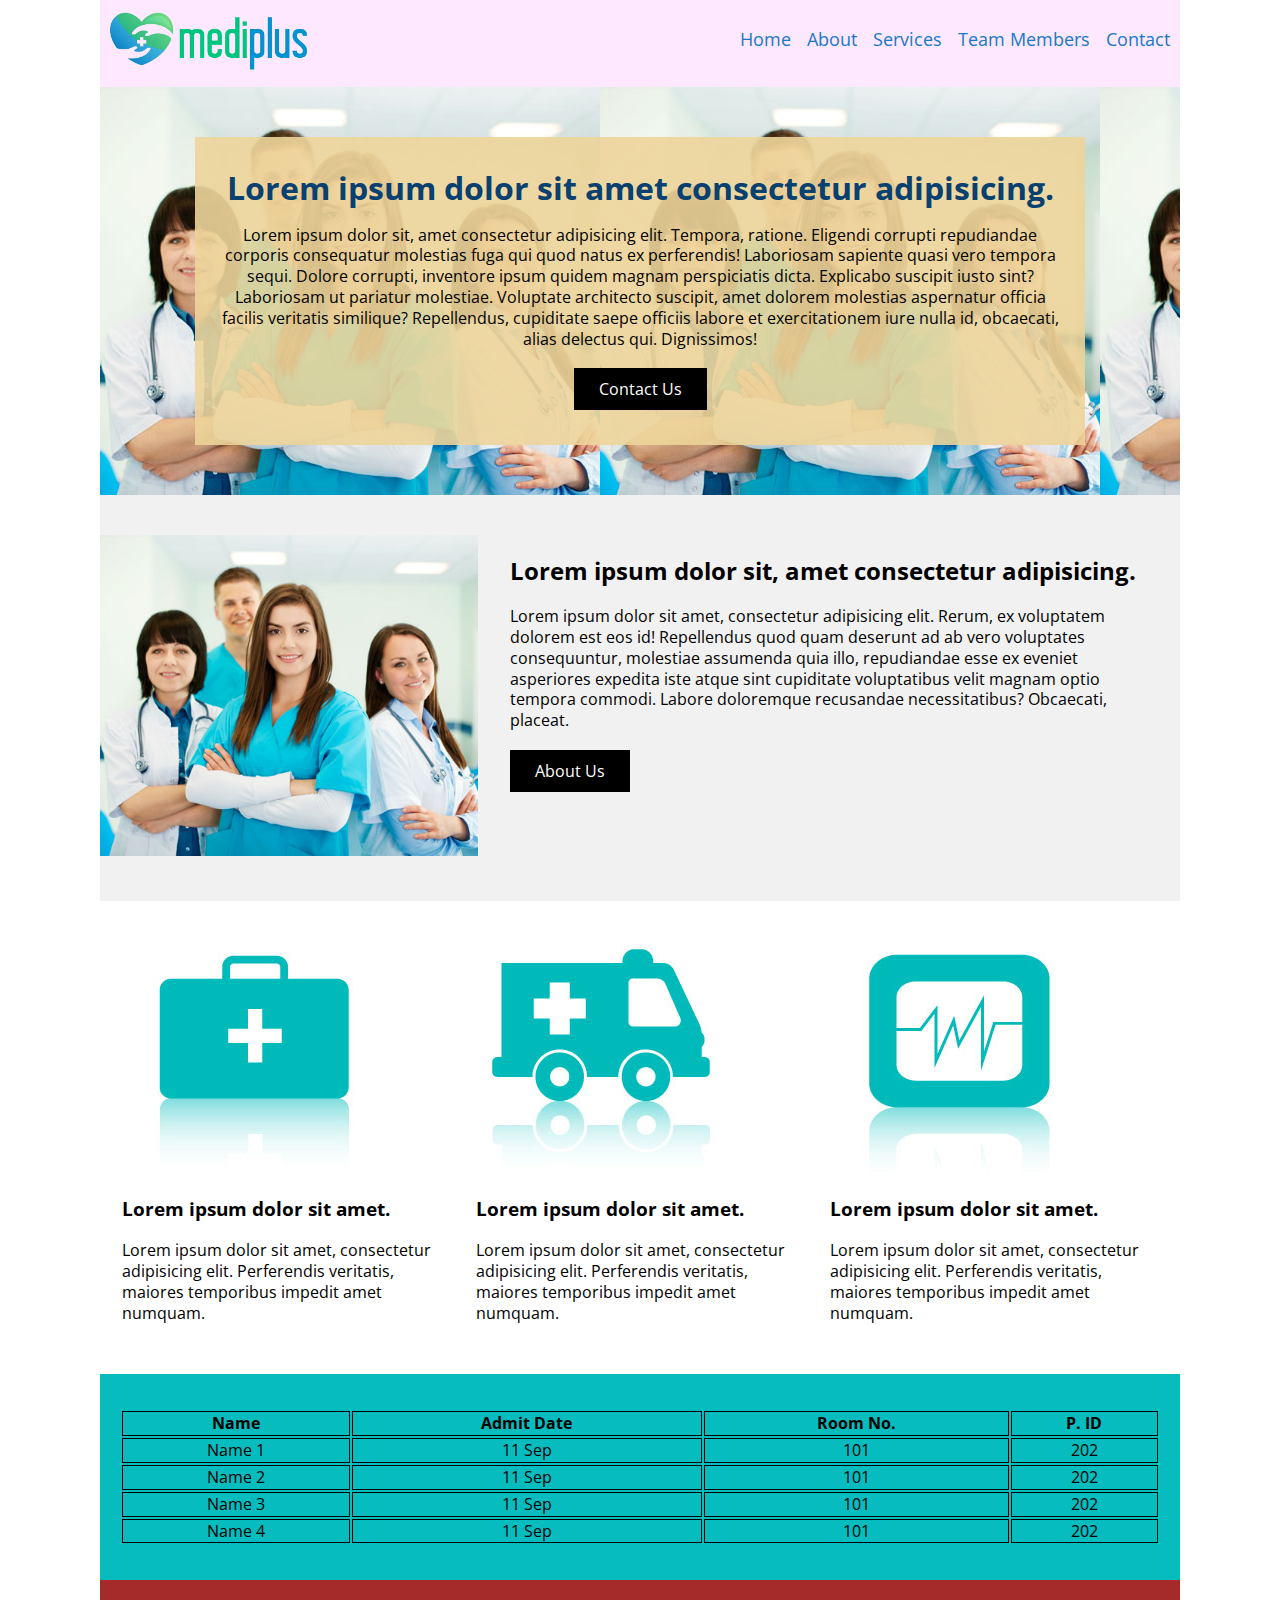
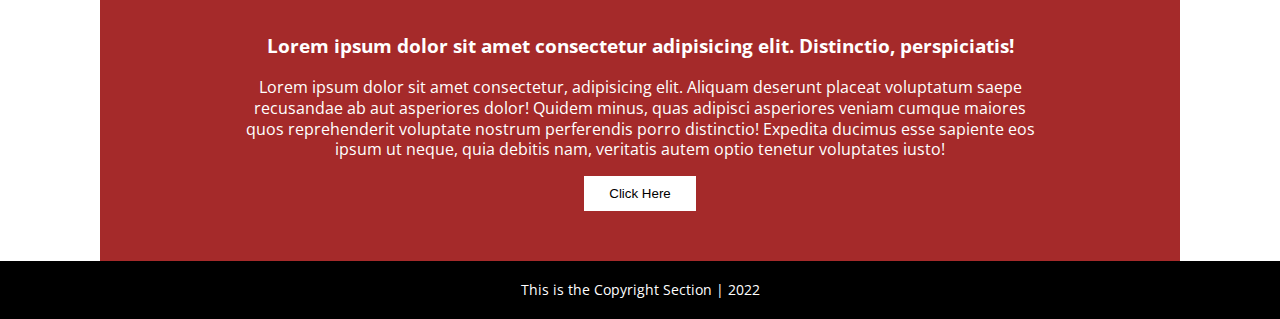
<file: Project-1/index.html>
<!DOCTYPE html>
<html lang="en">
<head>
    <meta charset="UTF-8">
    <meta http-equiv="X-UA-Compatible" content="IE=edge">
    <meta name="viewport" content="width=device-width, initial-scale=1.0">
    <title>Project 1</title>
    <link rel="shortcut icon" href="images/favicon.png" type="image/x-icon">
    <link rel="stylesheet" href="css/style.css">
    <link rel="preconnect" href="https://fonts.googleapis.com">
    <link rel="preconnect" href="https://fonts.gstatic.com" crossorigin>
    <link href="https://fonts.googleapis.com/css2?family=Open+Sans:wght@300;400;600;700&display=swap" rel="stylesheet">
</head>
<body>
<div id="wrapper">
    <!-- Header Start-->
    <header id="siteheader">
        <div class="logo">
            <img src="images/logo.png" alt="Project-1">
        </div>

        <nav class="sitenav">
            <a href="#">Home</a>
            <a href="#">About</a>
            <a href="#">Services</a>
            <a href="#">Team Members</a>
            <a href="#">Contact</a>
        </nav>
        <div class="clear"></div>
    </header> <!-- End of Header-->
    <section id="herosec">
        <div class="herowrap">
            <h1>Lorem ipsum dolor sit amet consectetur adipisicing.</h1>
            <p>Lorem ipsum dolor sit, amet consectetur adipisicing elit. Tempora, ratione. Eligendi corrupti repudiandae corporis consequatur molestias fuga qui quod natus ex perferendis! Laboriosam sapiente quasi vero tempora sequi. Dolore corrupti, inventore ipsum quidem magnam perspiciatis dicta. Explicabo suscipit iusto sint? Laboriosam ut pariatur molestiae. Voluptate architecto suscipit, amet dolorem molestias aspernatur officia facilis veritatis similique? Repellendus, cupiditate saepe officiis labore et exercitationem iure nulla id, obcaecati, alias delectus qui. Dignissimos!</p>
            <div class="contact-button">
                <a href="#">Contact Us</a>
            </div>
        </div>
    </section> <!-- End of Hero Section-->
    <section id="aboutus">
        <div class="aboutleft">
         <img src="css/img/img1.jpg" alt="">
        </div>
        <div class="aboutright">
        <h2>Lorem ipsum dolor sit, amet consectetur adipisicing.</h2>
        <p>Lorem ipsum dolor sit amet, consectetur adipisicing elit. Rerum, ex voluptatem dolorem est eos id! Repellendus quod quam deserunt ad ab vero voluptates consequuntur, molestiae assumenda quia illo, repudiandae esse ex eveniet asperiores expedita iste atque sint cupiditate voluptatibus velit magnam optio tempora commodi. Labore doloremque recusandae
        necessitatibus? Obcaecati, placeat.</p>
        <div class="contact-button">
            <a href="#">About Us</a>
        </div>
        </div>
        <div class="clear"></div>
    </section> <!-- End Of About Us-->

    <section id="services">
        <div class="servicewrap">
        <div class="service-col">
            <img src="images/icon1.jpg" alt="Service 1">
            <h3>Lorem ipsum dolor sit amet.</h3>
            <p>Lorem ipsum dolor sit amet, consectetur adipisicing elit. Perferendis veritatis, maiores temporibus impedit amet numquam.</p>
        </div>

        <div class="service-col">
            <img src="images/icon2.jpg" alt="Service 2">
            <h3>Lorem ipsum dolor sit amet.</h3>
            <p>Lorem ipsum dolor sit amet, consectetur adipisicing elit. Perferendis veritatis, maiores temporibus impedit amet
                numquam.</p>
        </div>

        <div class="service-col last">
            <img src="images/icon3.jpg" alt="Service 3">
            <h3>Lorem ipsum dolor sit amet.</h3>
            <p>Lorem ipsum dolor sit amet, consectetur adipisicing elit. Perferendis veritatis, maiores temporibus impedit amet
                numquam.</p>
        </div>
        <div class="clear"></div>
        </div><!-- End Of Service Wrap-->
    </section><!-- End of Services-->

    <section id="datasec">
        <table id="datatable">
            <thead>
            <tr>
                <th>Name</th>
                <th>Admit Date</th>
                <th>Room No.</th>
                <th>P. ID</th>
            </tr>
            </thead>
            <tbody>
            <tr>
                <td>Name 1</td>
                <td>11 Sep</td>
                <td>101</td>
                <td>202</td>
            </tr>

            <tr>
                <td>Name 2</td>
                <td>11 Sep</td>
                <td>101</td>
                <td>202</td>
            </tr>

            <tr>
                <td>Name 3</td>
                <td>11 Sep</td>
                <td>101</td>
                <td>202</td>
            </tr>
            </tbody>
            <tfoot>
            <tr>
                <td>Name 4</td>
                <td>11 Sep</td>
                <td>101</td>
                <td>202</td>
            </tr>
            </tfoot>
          
        </table>
    </section><!-- End Table Section-->
    <section id="calltoact">
        <div class="calltoactwrap">
            <h3 id="ctahead">Lorem ipsum dolor sit amet consectetur adipisicing elit. Distinctio, perspiciatis!</h3>
            <p>Lorem ipsum dolor sit amet consectetur, adipisicing elit. Aliquam deserunt placeat voluptatum saepe recusandae ab aut asperiores dolor! Quidem minus, quas adipisci asperiores veniam cumque maiores quos reprehenderit voluptate nostrum perferendis porro distinctio! Expedita ducimus esse sapiente eos ipsum ut neque, quia debitis nam, veritatis autem optio tenetur voluptates iusto!</p>
            <button class="ctabtn"type="button" onclick="ourclick()">Click Here</button>
        </div>
    </section> <!-- End of CTA-->
</div> <!-- End of Wrapper-->
  <footer id="sitefooter">
      <p>This is the Copyright Section | 2022</p>
  </footer><!-- End Of Footer-->
<script src="js/script.js"></script>
</body>
</html>
</file>
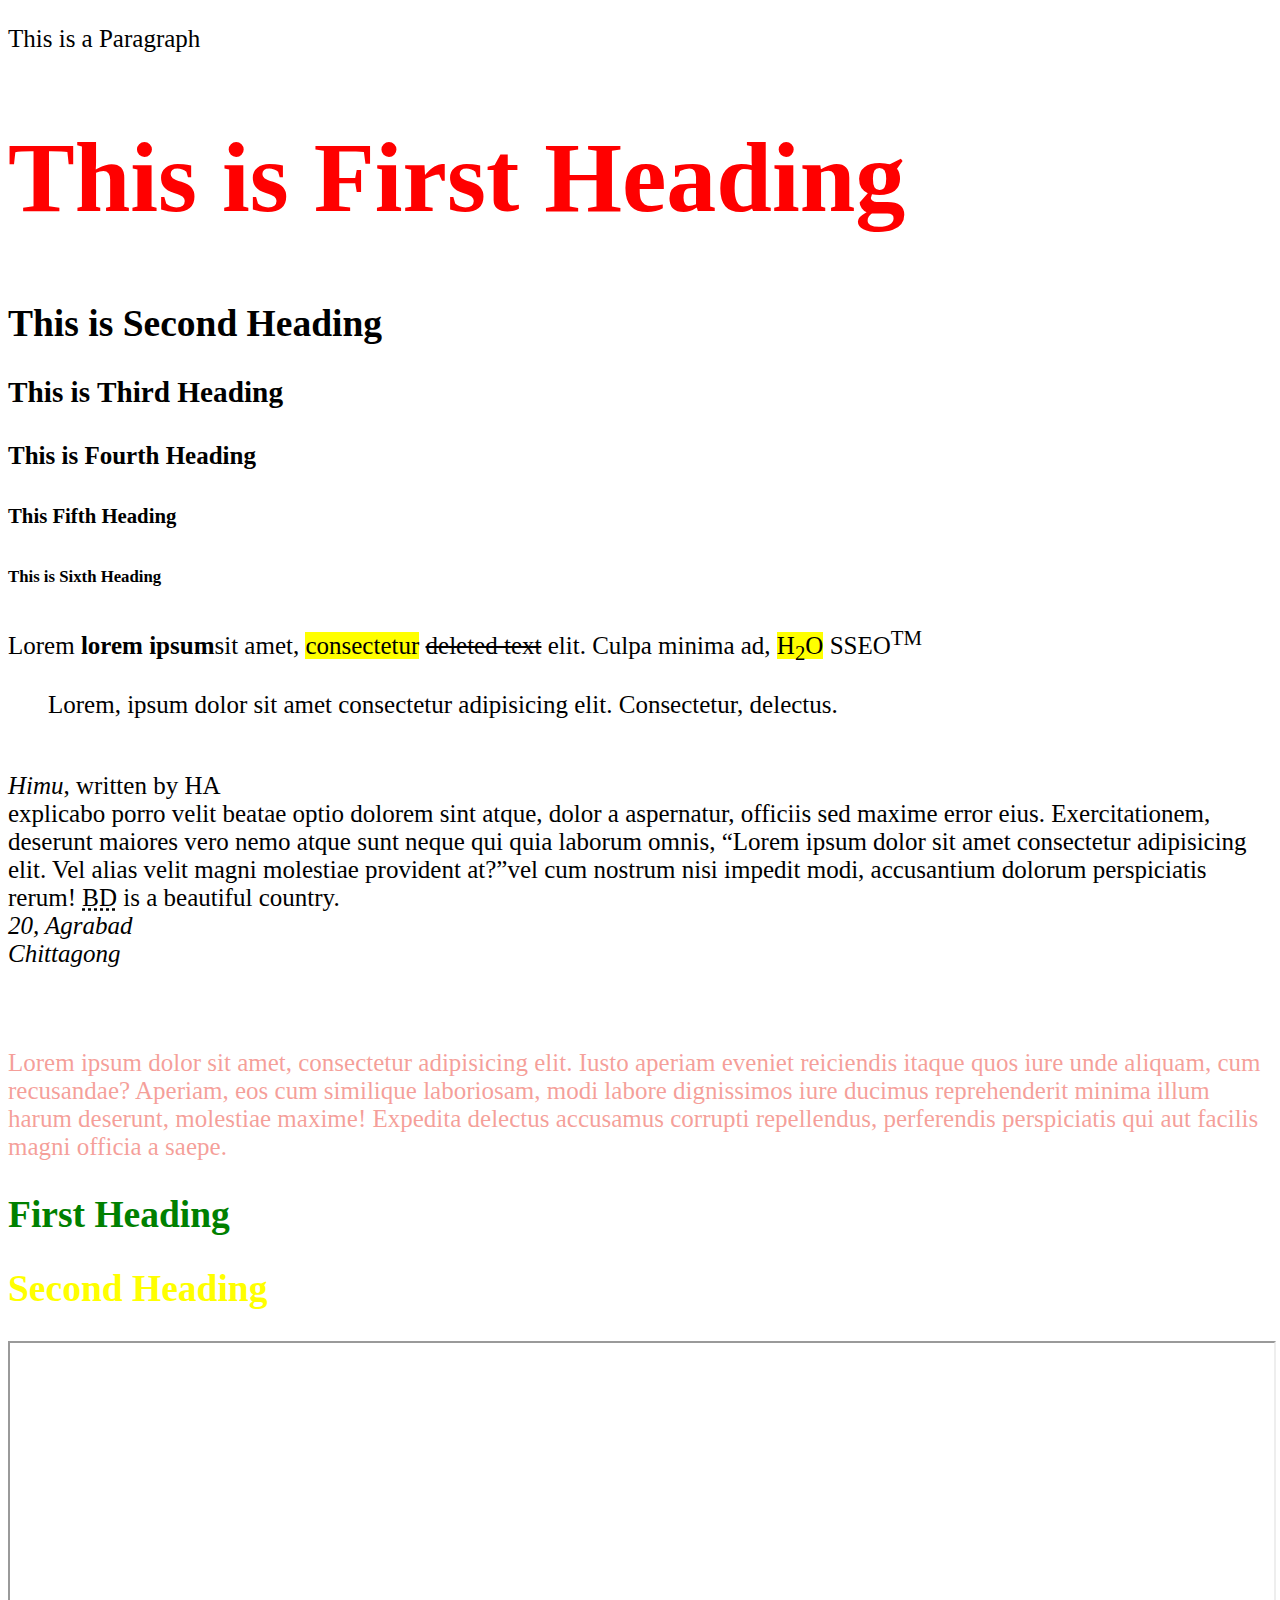
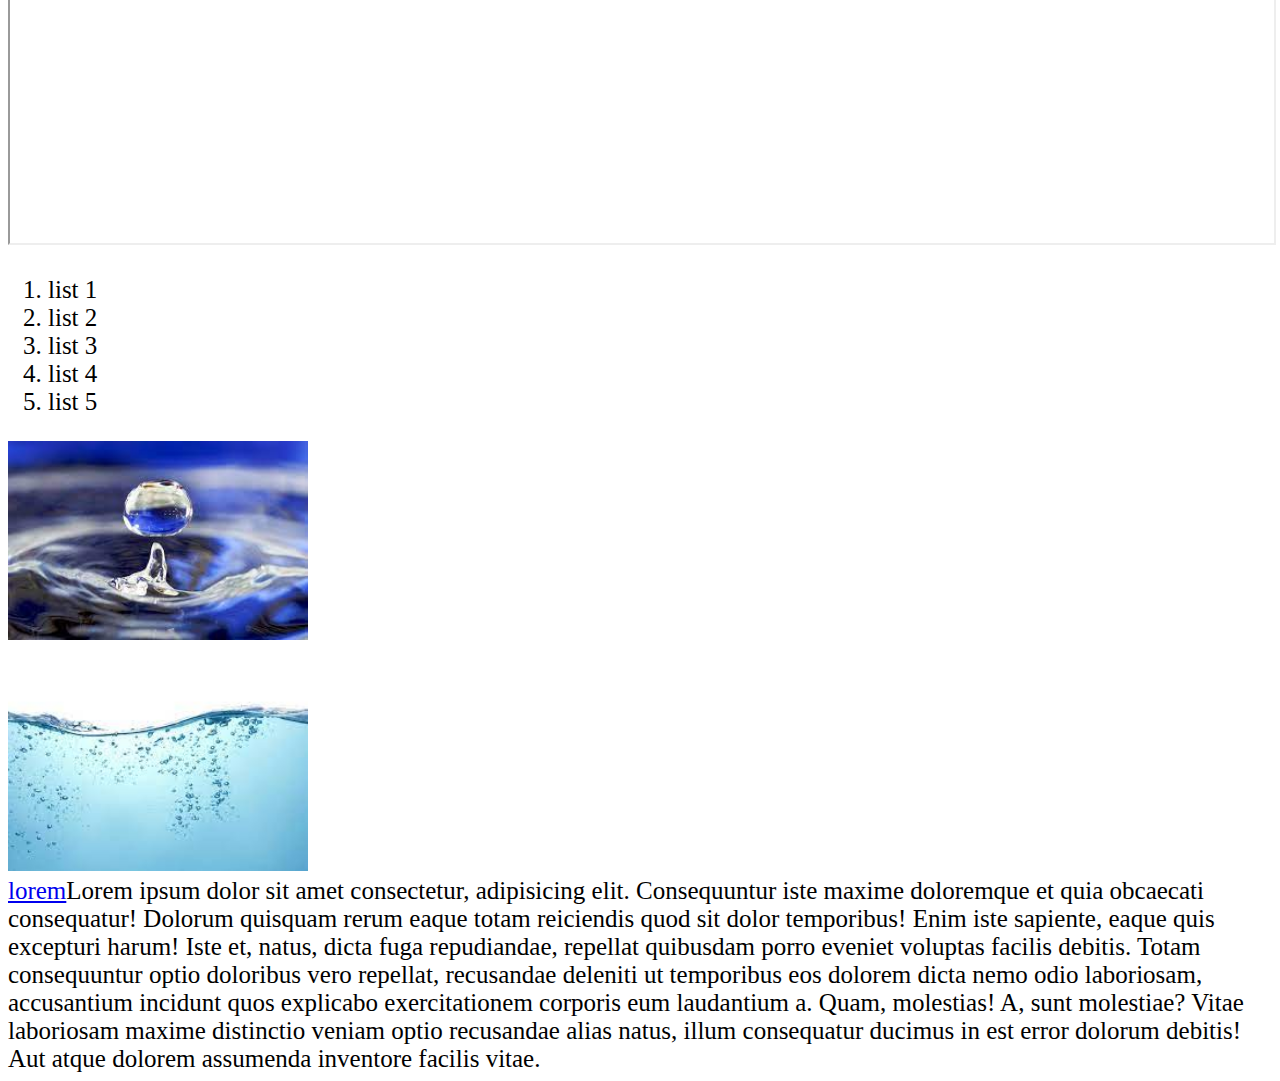
<file: HTML/C2.html>
<!DOCTYPE html>
<html>
<head>
<title>This is our First Class</title>
<link rel="stylesheet" href="CSS/style.css">
</head>
<body>
<p>This is a Paragraph</p>
<h1 style="color: red; font-size: 100px;">This is First Heading</h1>
<h2>This is Second Heading</h2>
<h3>This is Third Heading</h3>
<h4>This is Fourth Heading</h4>
<h5>This Fifth Heading</h5>
<h6>This is Sixth Heading</h6>
Lorem <strong>lorem ipsum</strong>sit amet, <mark>consectetur</mark> <del>deleted text</del> elit. Culpa minima ad, <mark>H<sub>2</sub>O</mark> SSEO<sup>TM</sup> <blockquote>Lorem, ipsum dolor sit amet consectetur adipisicing elit. Consectetur, delectus.</blockquote><br>
<cite>Himu</cite>, written by HA <br>
explicabo porro velit beatae optio dolorem sint atque, dolor a aspernatur, officiis sed maxime error eius. Exercitationem, deserunt maiores vero nemo atque sunt neque qui quia laborum omnis, <q>Lorem ipsum dolor sit amet consectetur adipisicing elit. Vel alias velit magni molestiae provident at?</q>vel cum nostrum nisi impedit modi, accusantium dolorum perspiciatis rerum!
<abbr title="Bangladesh">BD</abbr> is a beautiful country.
<address>
    20, Agrabad<br>
    Chittagong
    </address>
<br><br>
<p style="color:rgba(235, 64, 52, 0.5)">Lorem ipsum dolor sit amet, consectetur adipisicing elit. Iusto aperiam eveniet reiciendis itaque quos iure unde aliquam, cum recusandae? Aperiam, eos cum similique laboriosam, modi labore dignissimos iure ducimus reprehenderit minima illum harum deserunt, molestiae maxime! Expedita delectus accusamus corrupti repellendus, perferendis perspiciatis qui aut facilis magni officia a saepe.</p>

<h2 id="firstheading">First Heading</h2>
<h2 class="secondheading">Second Heading</h2>

<section id="secid" class="secclass">
<iframe src="https://www.prothomalo.com/" frameborder="5" width="100%" height="500" title="Prothom Alo"></iframe>


</section>

<ol>
    <li>list 1</li>
    <li>list 2</li>
    <li>list 3</li>
    <li>list 4</li>
    <li>list 5</li>
</ol>

<img src="images/water.jpg" alt="This is a water related image"><br>
<img src="images/water2.jpg" alt="This is a water related image"><br>

<html><a href="https://www.prothomalo.com/" target="_blank">lorem</a>Lorem ipsum dolor sit amet consectetur, adipisicing elit. Consequuntur iste maxime doloremque et quia obcaecati consequatur! Dolorum quisquam rerum eaque totam reiciendis quod sit dolor temporibus! Enim iste sapiente, eaque quis excepturi harum! Iste et, natus, dicta fuga repudiandae, repellat quibusdam porro eveniet voluptas facilis debitis. Totam consequuntur optio doloribus vero repellat, recusandae deleniti ut temporibus eos dolorem dicta nemo odio laboriosam, accusantium incidunt quos explicabo exercitationem corporis eum laudantium a. Quam, molestias! A, sunt molestiae? Vitae laboriosam maxime distinctio veniam optio recusandae alias natus, illum consequatur ducimus in est error dolorum debitis! Aut atque dolorem assumenda inventore facilis vitae.</html>
</body>
</html>
</file>
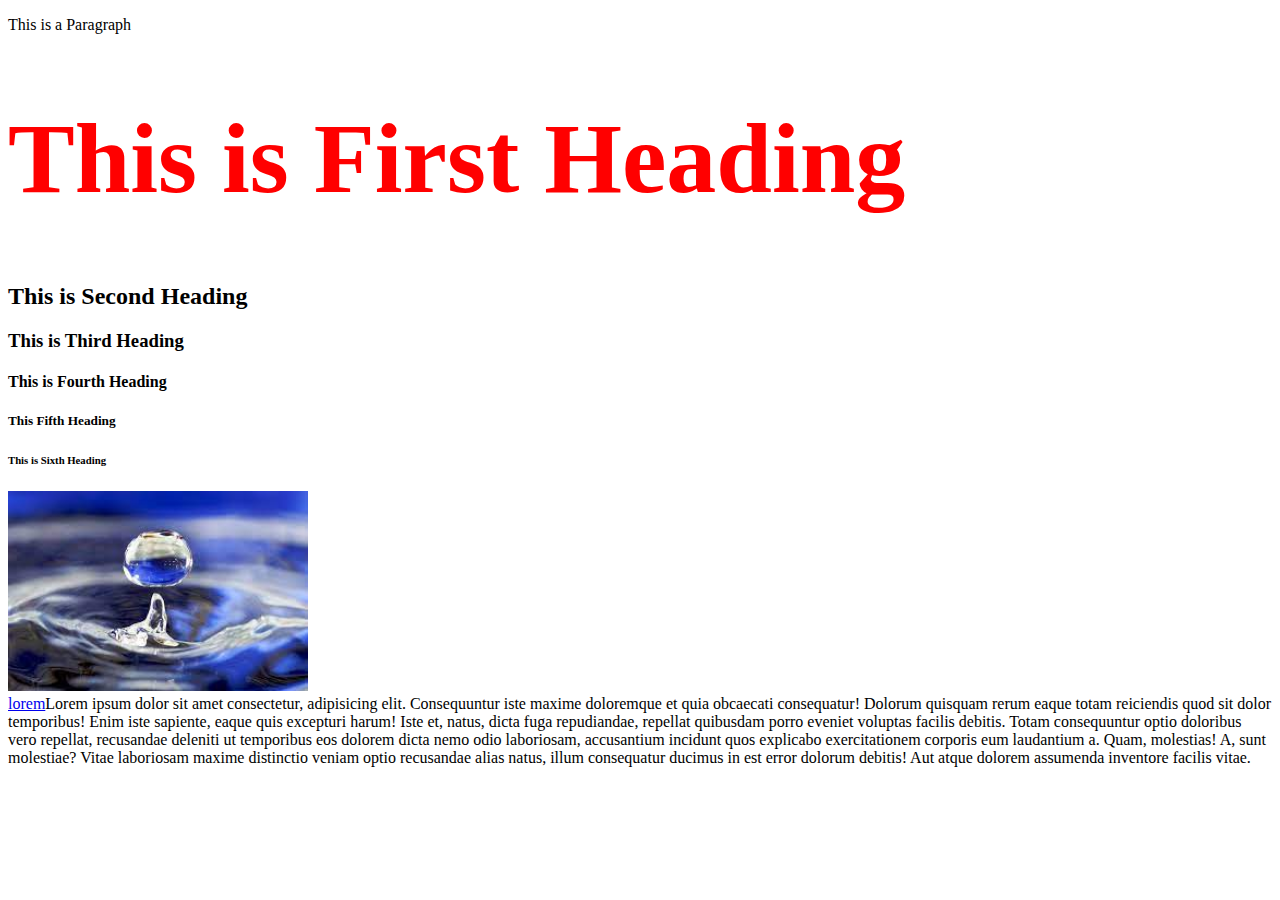
<file: HTML/Class 1 HTML Elements.html>
<!DOCTYPE html>
<html>
<head>
<title>This is our First Class</title>
<body>
<p>This is a Paragraph</p>
<h1 style="color: red; font-size: 100px;">This is First Heading</h1>
<h2>This is Second Heading</h2>
<h3>This is Third Heading</h3>
<h4>This is Fourth Heading</h4>
<h5>This Fifth Heading</h5>
<h6>This is Sixth Heading</h6>

<img src="images/water.jpg" alt="This is a water related image" style="width: 300px; height:auto;"><br>

<html><a href="https://www.prothomalo.com/" target="_blank">lorem</a>Lorem ipsum dolor sit amet consectetur, adipisicing elit. Consequuntur iste maxime doloremque et quia obcaecati consequatur! Dolorum quisquam rerum eaque totam reiciendis quod sit dolor temporibus! Enim iste sapiente, eaque quis excepturi harum! Iste et, natus, dicta fuga repudiandae, repellat quibusdam porro eveniet voluptas facilis debitis. Totam consequuntur optio doloribus vero repellat, recusandae deleniti ut temporibus eos dolorem dicta nemo odio laboriosam, accusantium incidunt quos explicabo exercitationem corporis eum laudantium a. Quam, molestias! A, sunt molestiae? Vitae laboriosam maxime distinctio veniam optio recusandae alias natus, illum consequatur ducimus in est error dolorum debitis! Aut atque dolorem assumenda inventore facilis vitae.</html>
</body>
</head>
</html>
</file>
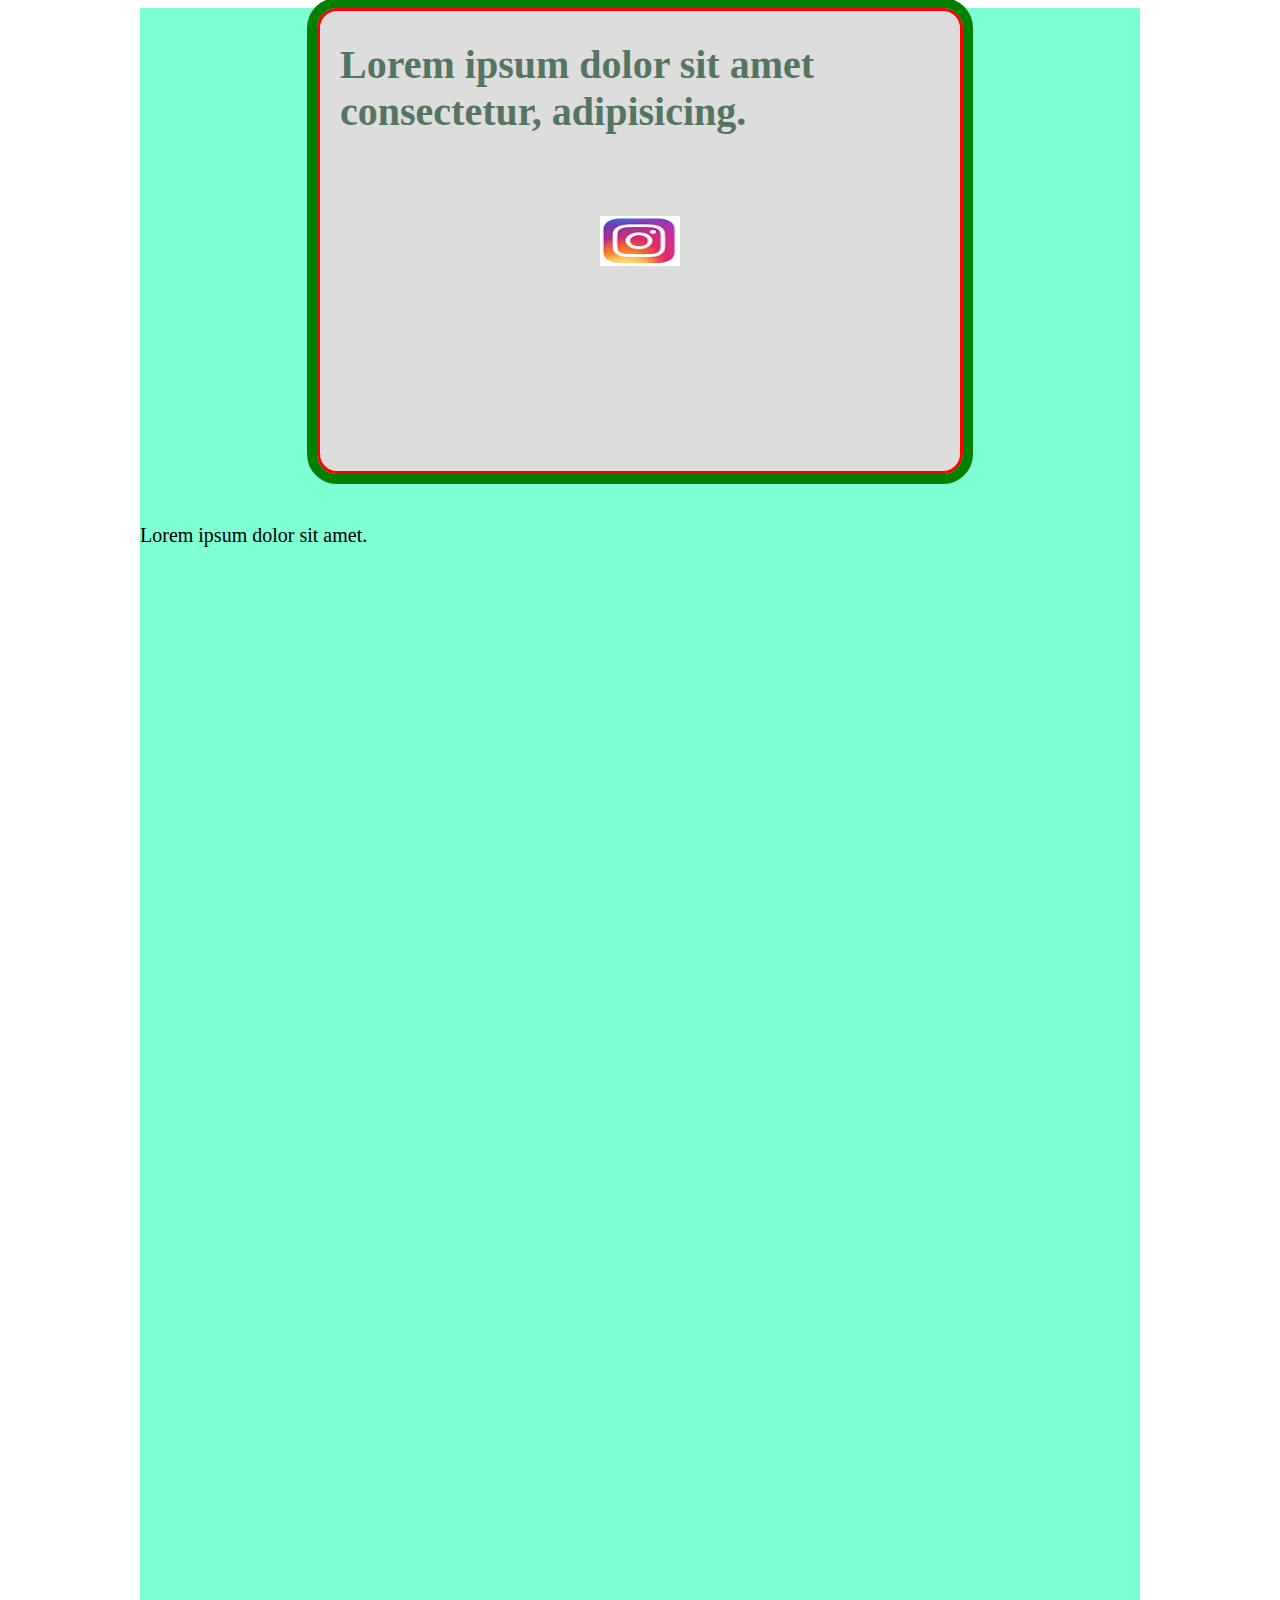
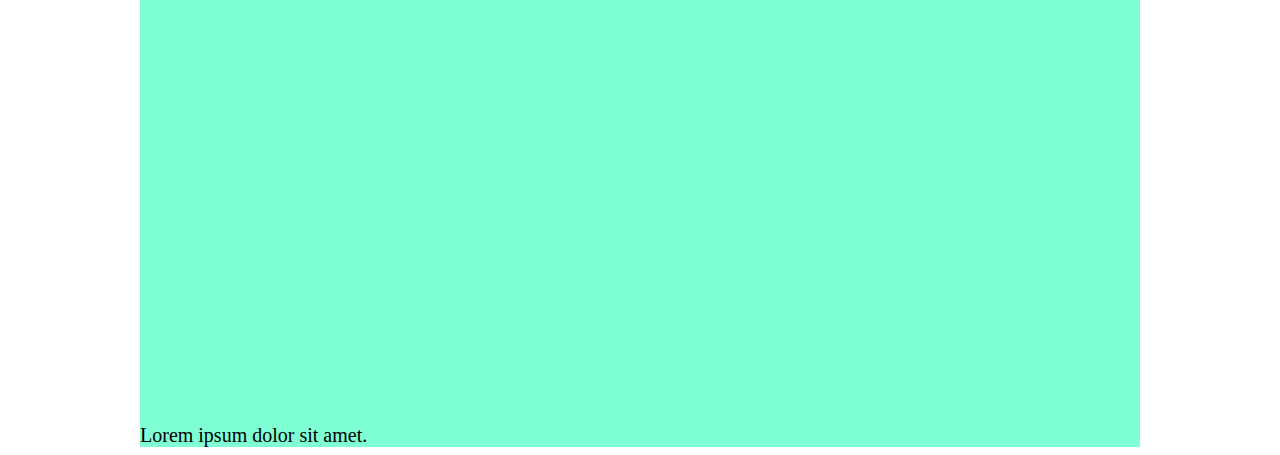
<file: HTML/Class 5.html>
<!DOCTYPE html>
<html lang="en">
  <head>
    <meta charset="UTF-8" />
    <meta http-equiv="X-UA-Compatible" content="IE=edge" />
    <meta name="viewport" content="width=device-width, initial-scale=1.0" />
    <title>CSS first class</title>

    <link rel="stylesheet" href="CSS/class 5.css" />
  </head>
  <body>
    <div id="wrapper">
      <h1>Lorem ipsum dolor sit amet consectetur, adipisicing.</h1>
      <div id="firstcssid">Lorem ipsum dolor sit amet.</div>
      <div class="firstcssclass">Lorem ipsum dolor sit amet.</div>
    </div>
  </body>
</html>
</file>
<file: Project-1/css/style.css>
body {
  margin: 0;
  padding: 0;
  font-family: "Open Sans", sans-serif;
  font-size: 16px;
  line-height: 1.3;
  background-color: #fff;
}

#wrapper {
  width: 1080px;
  margin: 0 auto;
}
.clear {
  clear: both;
}
img {
  max-width: 100%;
}
#siteheader {
  background-color: #fde8ff;
  padding: 10px;
}
.logo {
  width: 30%;
  float: left;
}
.logo img {
  width: 200px;
  height: auto;
}
.sitenav {
  width: 65%;
  float: right;
  text-align: right;
  padding-top: 18px;
}

.sitenav a {
  color: #1a78c9;
  font-size: 18px;
  text-decoration: none;
  margin-left: 12px;
}

#herosec {
  background: #f4f7f0 url(../images/img1.jpg);
  text-align: center;
  padding: 50px 0;
}

.herowrap {
  width: 850px;
  margin: 0 auto;
  background-color: rgba(237, 212, 154, 0.9);
  padding: 30px 20px 45px 20px;
}
.herowrap h1 {
  color: #084070;
  margin: 0;
}
.contact-button {
  margin-top: 30px;
}
.contact-button a {
  background-color: #000;
  color: #fff;
  padding: 10px 25px;
  text-decoration: none;
}

#aboutus {
  background-color: #f1f1f1;
  padding: 40px 0;
}
.aboutleft {
  width: 35%;
  float: left;
}
.aboutright {
  width: 60%;
  float: right;
  padding-right: 2%;
}

#services {
  background-color: #fff;
  padding: 35px 0;
}

.service-col {
  width: 31.666%;
  margin-right: 2.5%;
  float: left;
}

.service-col.last {
  margin-right: 0;
}

.servicewrap {
  width: 96%;
  margin: 0 auto;
}

#datasec {
  background-color: #06bcbf;
  padding: 35px 20px;
}

#datatable {
  width: 100%;
}

#datatable th,
#datatable td {
  border: 1px solid #000;
  text-align: center;
}

#calltoact {
  background-color: brown;
  padding: 35px 0 50px 0;
  color: #fff;
}

.calltoactwrap {
  width: 800px;
  margin: 0 auto;
  text-align: center;
}

.ctabtn {
  background-color: #fff;
  color: #000;
  padding: 10px 25px;
  border: 0;
  cursor: pointer;
}

#sitefooter {
  background-color: #000;
  color: #fff;
  text-align: center;
  padding: 20px 10px;
}

#sitefooter p {
  padding: 0;
  margin: 0;
  font-size: 14px;
}
</file>
<file: HTML/CSS/style.css>
img {width: 300px; 
    height:auto}

body {

    font-size: 25px;
}

h2#firstheading {

    color: green;
}

h2.secondheading {

    color: yellow;
}
</file>
<file: HTML/CSS/class 5.css>
body {
  font-size: 20px;
}

.firstcssclass {
}

#wrapper {
  width: 1000px;
  margin: 0 auto;
  background-color: aquamarine;
}

h1 {
  color: rgb(84, 117, 96) !important;
  border: 3px solid red;
  border-radius: 20px;
  margin: 0 auto 50px auto;
  padding: 30px 20px;
  width: 600px;
  max-width: 100%;
  height: 400px;
  max-height: 800px;
  outline: 10px solid green;
  background: #ddd url(../images/logo2.png) no-repeat scroll center;
  background-size: 80px 50px;
}
#firstcssid {
  height: 1500px;
}
</file>
